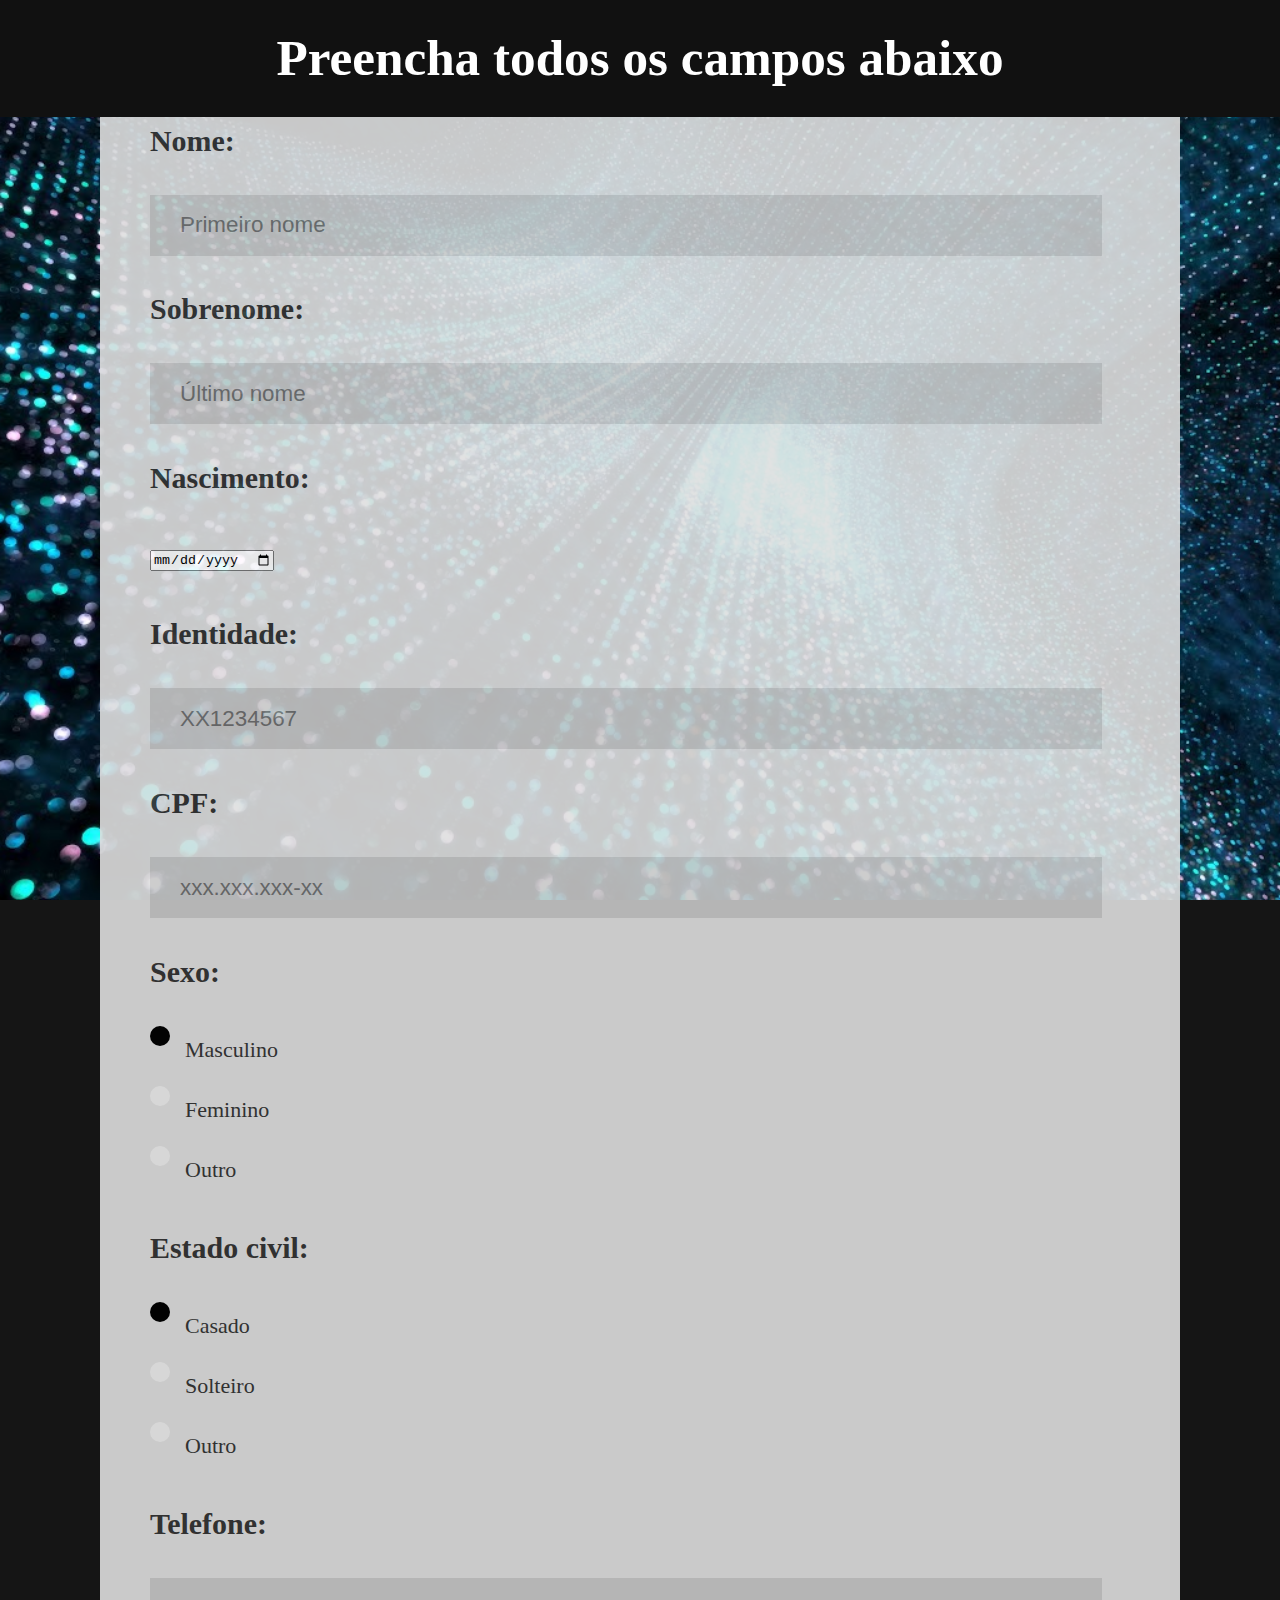
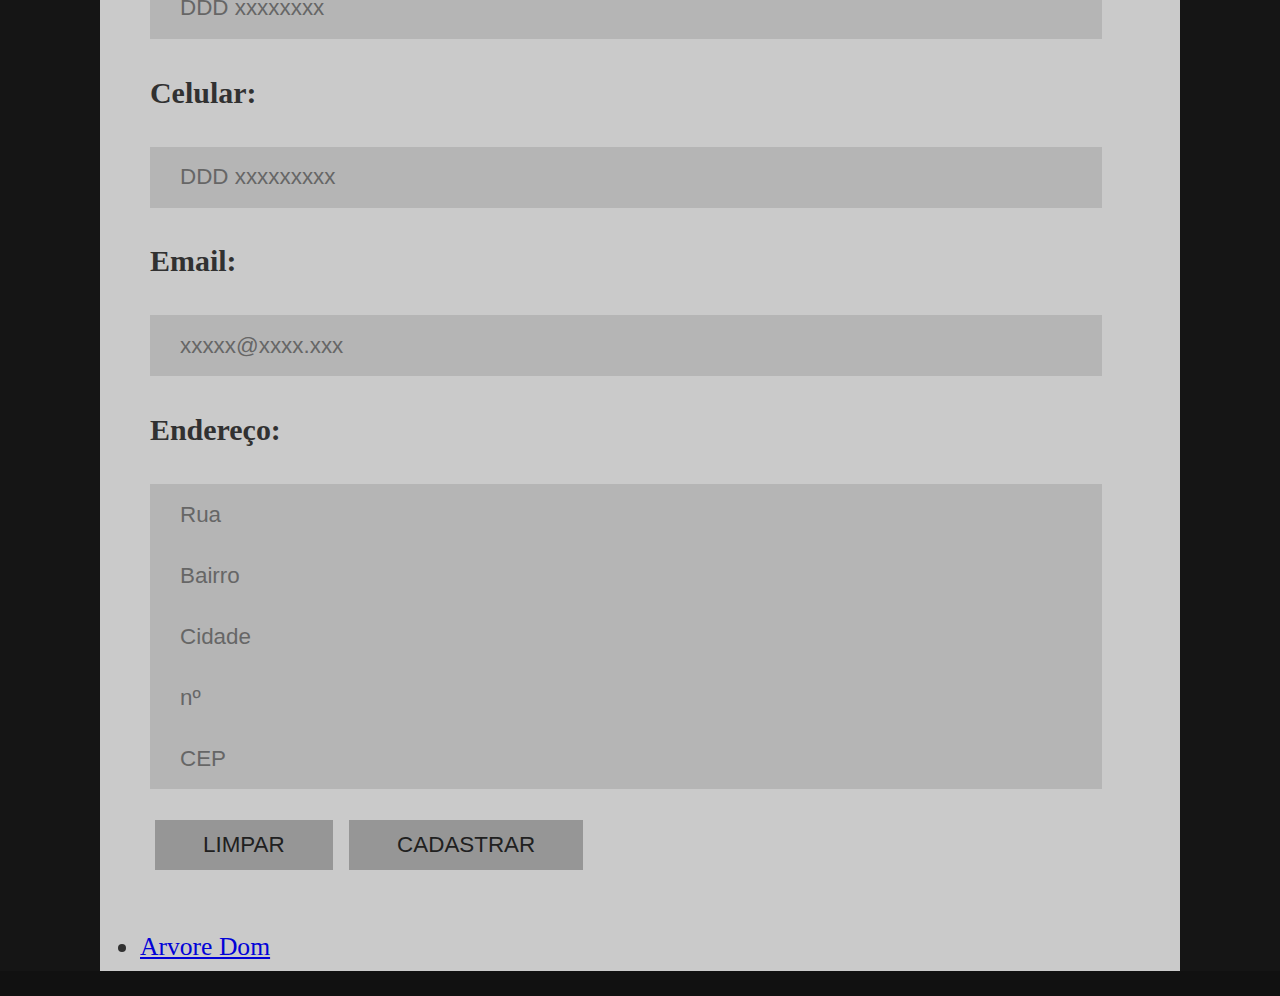
<file: Trabalho HTML/index.html>
<!DOCTYPE html>
<html lang="pt-br">
<head>
    <meta charset="UTF-8">
    <meta name="viewport" content="width=device-width, initial-scale=1.0">
    <meta http-equiv="X-UA-Compatible" content="ie=edge">
    <title>Cadastro</title>
    <script src="js/modernizr.js"></script>
	<script src="js/pace.min.js"></script>
    <link rel="stylesheet" href="css/main.css">
    <link rel="shortcut icon" href="favicon.ico" type="images/x-icon">
	<link rel="icon" href="favicon.ico" type="images/x-icon">
</head>
<body>
    <header>
        <h1><center>Preencha todos os campos abaixo</center></h1>
    </header>
    <section id="home">
        <div class="input">
            <form method="GET" autocomplete="off">
                  <p> </p><p ></p>
                <h3>Nome:</h3>
                    <input type="text" autofocus="on" class="animate-intro" name="nome" autocomplete="off" placeholder="Primeiro nome">
                <h3>Sobrenome:</h3>
                    <input type="text" class="animate-intro" name="Sobrenome" placeholder="Último nome">
                <h3>Nascimento:</h3>
                    <input type="date" class="animate-intro" name="nascimento">
                <h3>Identidade:</h3>
                    <input type="text" maxlength="10" name="identidade" placeholder="XX1234567">
                <h3>CPF:</h3>
                    <input type="text" maxlength="14" name="cpf" placeholder="xxx.xxx.xxx-xx">
                <h3>Sexo:</h3>
                    <label class="radio">Masculino
                        <input type="radio" checked="checked" name="sexo" value="masculino">
                        <span class="checkmark"></span>
                    </label>
                    <label class="radio">Feminino
                        <input type="radio" name="sexo" value="feminino">
                        <span class="checkmark"></span>
                    </label>
                    <label class="radio">Outro
                        <input type="radio" name="sexo" value="outro">
                        <span class="checkmark"></span>
                    </label>
                <h3>Estado civil:</h3>
                    <label class="radio">Casado
                        <input type="radio" checked="checked" name="estado-civil" value="casado">
                        <span class="checkmark"></span>
                    </label>
                    <label class="radio">Solteiro
                        <input type="radio" name="estado-civil" value="solteiro">
                        <span class="checkmark"></span>
                    </label>
                    <label class="radio">Outro
                        <input type="radio" name="estado-civil" value="outro">
                        <span class="checkmark"></span>
                    </label>
                <h3>Telefone:</h3>
                    <input type="tel" maxlength="13" name="telefone" placeholder="DDD xxxxxxxx">
                <h3>Celular:</h3>
                    <input type="tel" maxlength="13" name="celular" placeholder="DDD xxxxxxxxx">
                <h3>Email:</h3>
                    <input type="email" placeholder="xxxxx@xxxx.xxx">
                <h3>Endereço:</h3>
                    <input type="text" name="rua" placeholder="Rua">
                    <input type="text" name="bairro" placeholder="Bairro" maxlength="20">
                    <input type="text" name="cidade" placeholder="Cidade" maxlength="50">
                    <input type="number" name="numero" placeholder="nº" min="1" max="9999">
                    <input type="number" name="cep" placeholder="CEP" min="10000000" max="99999999">
                <p class="animate-intro" align="left">
                    <input type="reset" value="Limpar">
                    <input type="submit" value="Cadastrar"> 
                </p>
            </form>
            <nav>
                <ul>
                    <li><a href="C:/Users/eletr/Desktop/Pastas/Trabalho%20HTML/arvore-dom.html" target="_blank">Arvore Dom</a></li>
                </ul>
            </nav>
        </div>
    </section>
    <script src="js/jquery-2.1.3.min.js"></script>
    <script src="js/plugins.js"></script>
    <script src="js/main.js"></script>
</body>
</html>
</file>
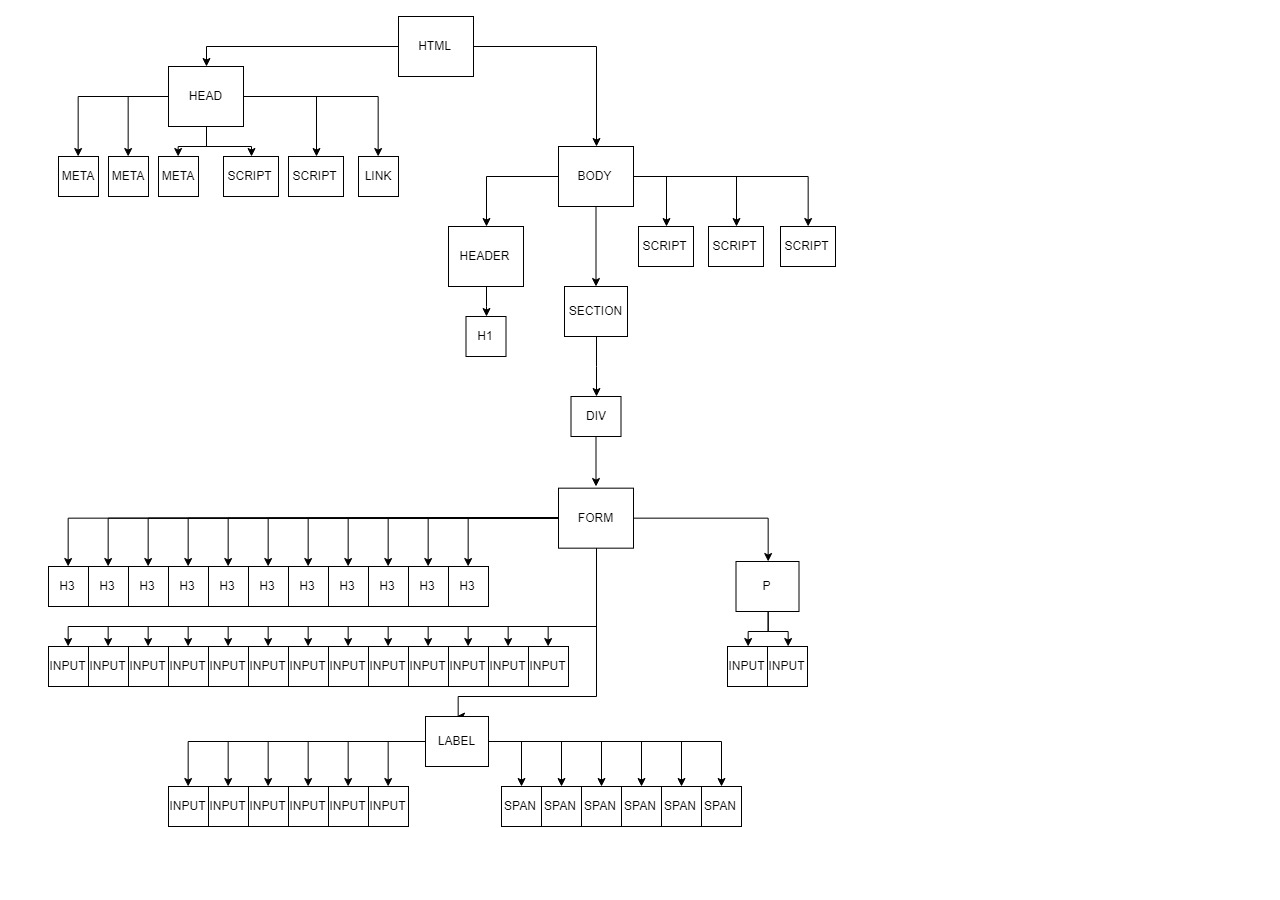
<file: Trabalho HTML/arvore-dom.html>
<!DOCTYPE html>
<html lang="pt-br">
<head>
    <meta charset="UTF-8">
    <meta name="viewport" content="width=device-width, initial-scale=1.0">
    <meta http-equiv="X-UA-Compatible" content="ie=edge">
    <title>Árvore DOM</title>
</head>
<body>
    <figure>
        <a href="https://tableless.com.br/entendendo-o-dom-document-object-model/" target="_blank">
            <img src="images/arvore-dom.jpg" alt="Árvore DOM" size="100%" h>
        </a>
    </figure>
</body>
</html>
</file>
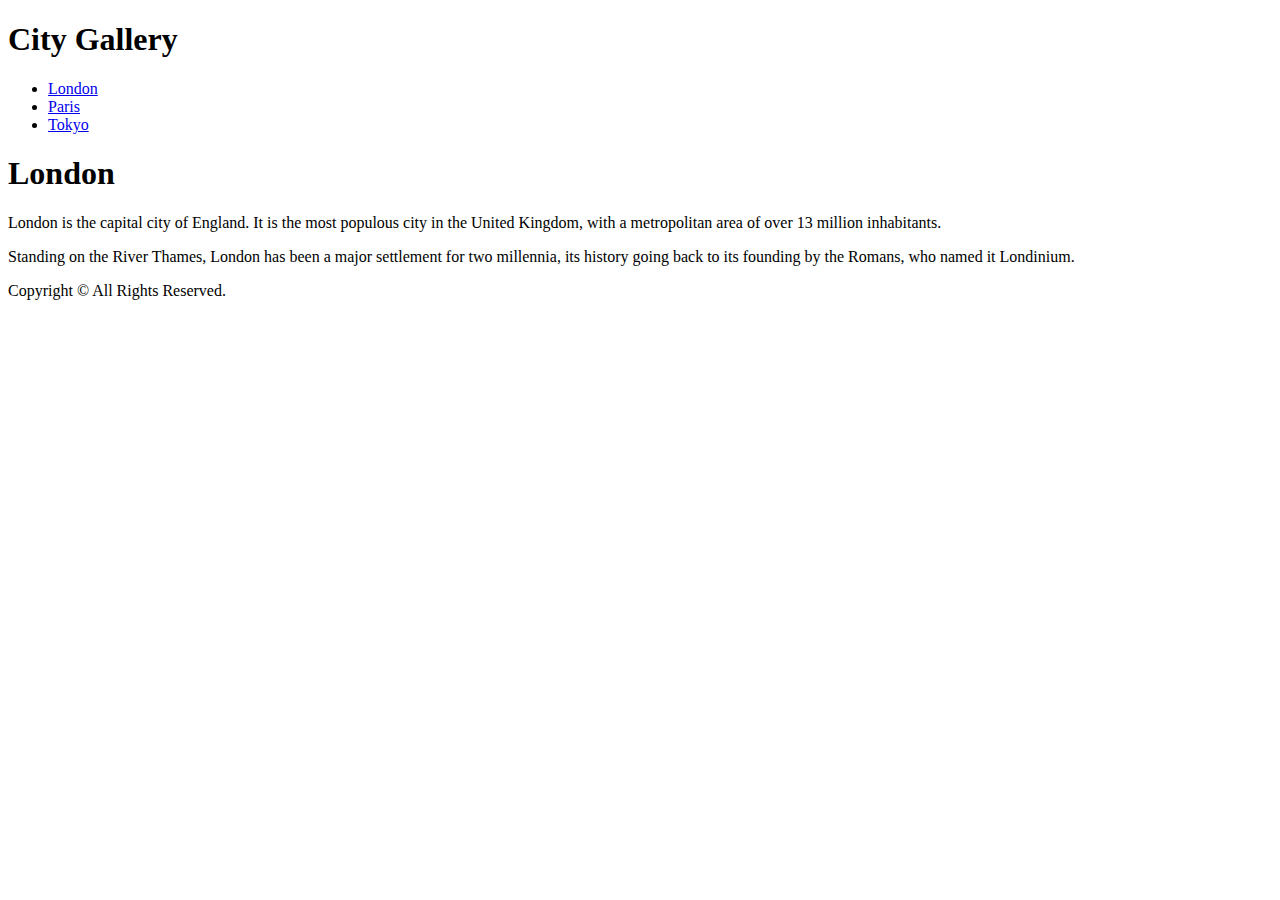
<file: Trabalho HTML/naosei.html>
<!DOCTYPE html>
<html>
 <head>
 <meta charset="utf-8">
 <title>Lista de Exercícios: HTML</title>
 </head>
 <body>
 <div class="container">
 <header>
 <h1>City Gallery</h1>
 </header>
 <nav>
 <ul>
 <li><a href="#">London</a></li>
 <li><a href="#">Paris</a></li>
 <li><a href="#">Tokyo</a></li>
 </ul>
 </nav>
 <article>
 <h1>London</h1>
 <p>
 London is the capital city of England. It is the most populous
 city in the United Kingdom, with a metropolitan area of over
 13 million inhabitants.
 </p>
 <p>
 Standing on the River Thames, London has been a major settlement
 for two millennia, its history going back to its founding by the
 Romans, who named it Londinium.
 </p>
 </article>
 <footer>
 Copyright &copy; All Rights Reserved.
 </footer>
 </div>
</body>
</html>
</html>
</file>
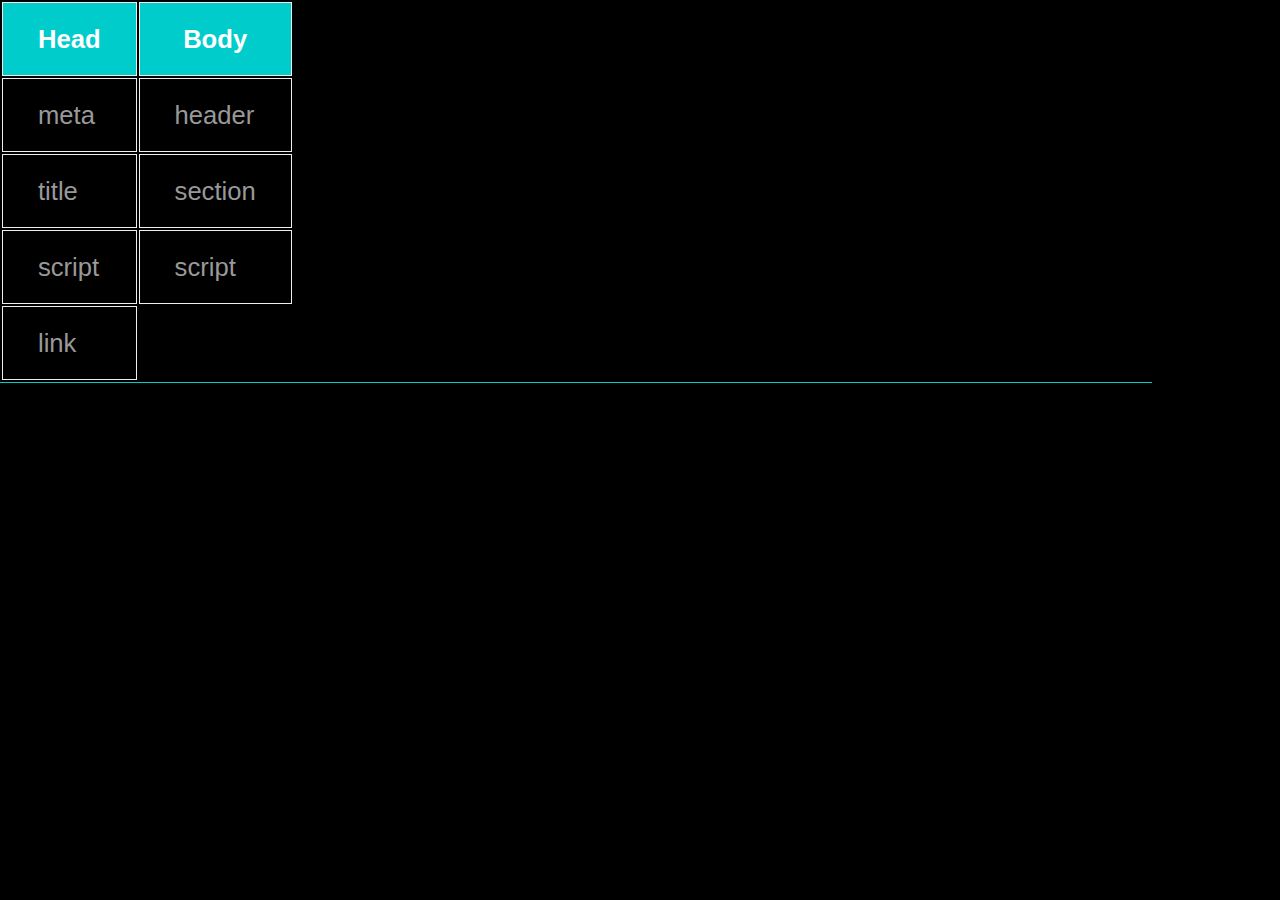
<file: Trabalho HTML/tabela.html>
<!DOCTYPE html>
<html lang="pt-br">
<head>
    <meta charset="UTF-8">
    <meta name="viewport" content="width=device-width, initial-scale=1.0">
    <meta http-equiv="X-UA-Compatible" content="ie=edge">
    <title>Tabela</title>
    <link rel="stylesheet" href="css/main.css">
</head>
<body id="table">
    <table>
        <tr>
            <th>Head</th>
            <th>Body</th>
        </tr>
        <tr>
            <td>meta</td>
            <td>header</td>
        </tr>
        <tr>
            <td>title</td>
            <td>section</td>
        </tr>
        <tr>
            <td>script</td>
            <td>script</td>
        </tr>
        <tr>
            <td>link</td>
            
        </tr>

    </table>
</body>
</html>
</file>
<file: Trabalho HTML/css/main.css>
body {
    background: #111111;
    font-family: "librebaskerville-regular", serif;
    font-size: 1.6rem;
    line-height: 3rem;
    color: #353535;
    margin: 0;
    padding: 0;
  }
#home {
    width: 100%;
    height: 100%;
    background-color: #151515;
    background-image: url(../images/background.jpg);
    background-repeat: no-repeat;
    background-position: center 30%;
    -webkit-background-size: cover;
    -moz-background-size: cover;
    background-size: cover;
    background-attachment: fixed;
    min-height: 804px;
    position: relative;
  }
.overlay {
    position: absolute;
    top: 0;
    left: 0;
    width: 100%;
    height: 100%;
    opacity: .2;
    background-color: #19191b;
}
.input{
    background-color: rgb(223, 223, 223);
    opacity: 0.9;
    margin-right: 100px;
    margin-left: 100px;

}
.js .animate-intro {
    opacity: 0;
}
h1{
    color: #ffffff
}
  header{
    margin: 4px;
}
form{
    margin-bottom: 3rem;
    margin-left: 50px;
    margin-right: 50px;
}
::-webkit-input-placeholder {
    color: #707070;
}

input[type="email"],
input[type="number"],
input[type="search"],
input[type="text"],
input[type="tel"],
input[type="url"],
input[type="password"],
textarea,
select {
    display: block;
    height: 1px;
    width: 91%;
    padding: 30px;
    border: 0;
    outline: none;
    vertical-align: middle;
    color: #444444;
    font-family: "montserrat-regular", sans-serif;
    font-size: 1.4rem;
    line-height: 3rem;
    max-width: 100%;
    background: rgba(0, 0, 0, 0.1);
}
.radio {
    display: block;
    position: relative;
    padding-left: 35px;
    margin-bottom: 12px;
    cursor: pointer;
    font-size: 22px;
    -webkit-user-select: none;
    -moz-user-select: none;
    -ms-user-select: none;
    user-select: none;
}
.checkmark {
    position: absolute;
    top: 0;
    left: 0;
    height: 20px;
    width: 20px;
    background-color: #eee;
    border-radius: 50%;
}
.radio input {
    position: absolute;
    opacity: 0;
    cursor: pointer;
}
.radio:hover input ~ .checkmark {
    background-color: #ccc;
}
.radio input:checked ~ .checkmark {
    background-color: rgb(0, 0, 0);
    border-radius: 50%;
}
.radio .checkmark:after {
    top: 5px;
    left: 5px;
    Width: 5px;
    height: 5px;
    border-radius: 50%;
    background: rgb(0, 0, 0);
}
.button,
a.button,
button,
input[type="submit"],
input[type="reset"],
input[type="button"] {
    display: inline-block;
    font-family: "montserrat-bold", sans-serif;
    font-size: 1.4rem;
    text-transform: uppercase;
    height: 50px;
    padding: 0 3rem;
    margin: 5px;
    background: #A5A5A5;
    color: #222222;
    text-decoration: none;
    cursor: pointer;
    text-align: center;
    white-space: nowrap;
    border: none;

}
input[type="submit"]:hover,
input[type="reset"]:hover,
input[type="button"]:hover,{
    background: #989898;
    color: #000000;
    outline: 0;
}
#table{
    background-color: #000000  ;
    border-bottom: 1px solid #00cccc;
    font-family: arial;
    width: 90%;
    border-collapse: collapse;
}  
td{
    padding-bottom: 12px;
    padding-top: 12px;
    padding-left: 35px;
    padding-right: 35px;
    font-family: arial;
    color: #999999;
    border: 1px solid #EEEEEE;
}
th{
    padding-bottom: 12px;
    padding-top: 12px;
    padding-left: 35px;
    padding-right: 35px;
    background-color: #00cccc;
    color: #ffffff;
    border: 1px solid #EEEEEE;
}
</file>
